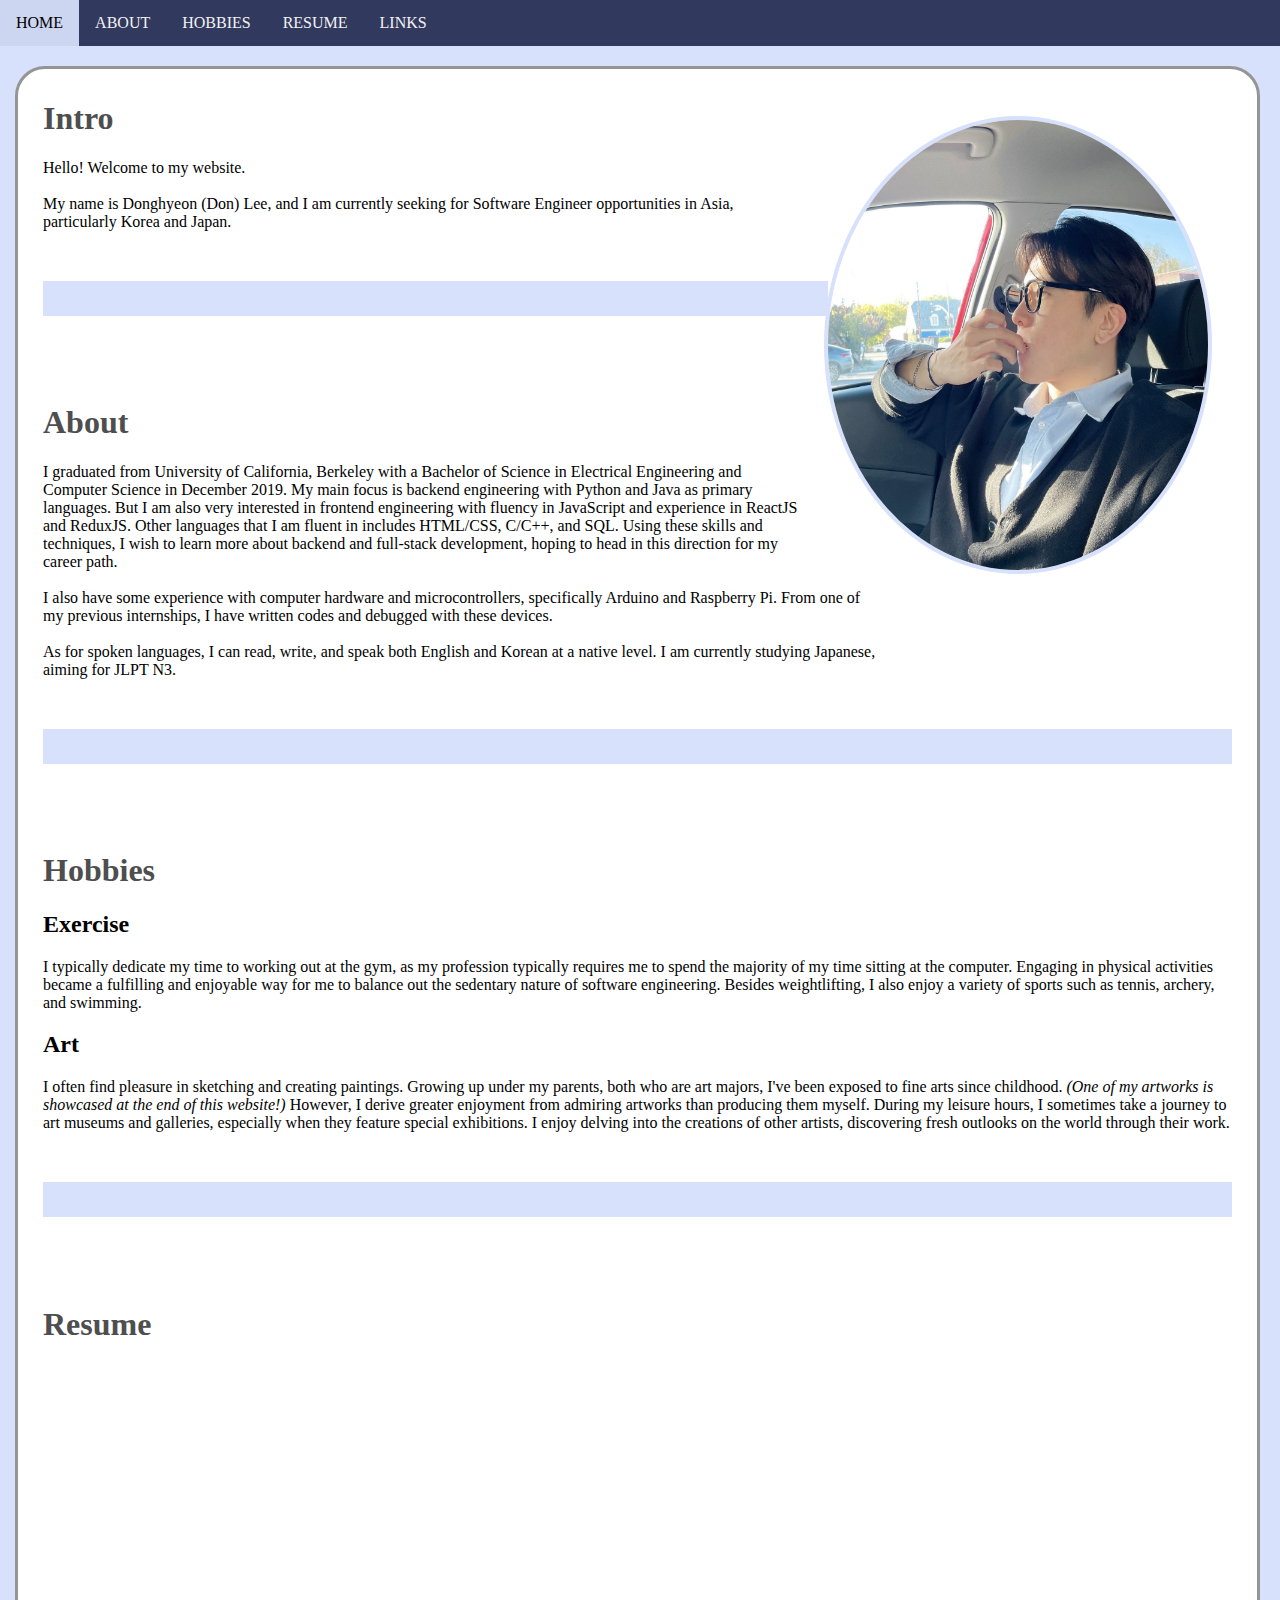
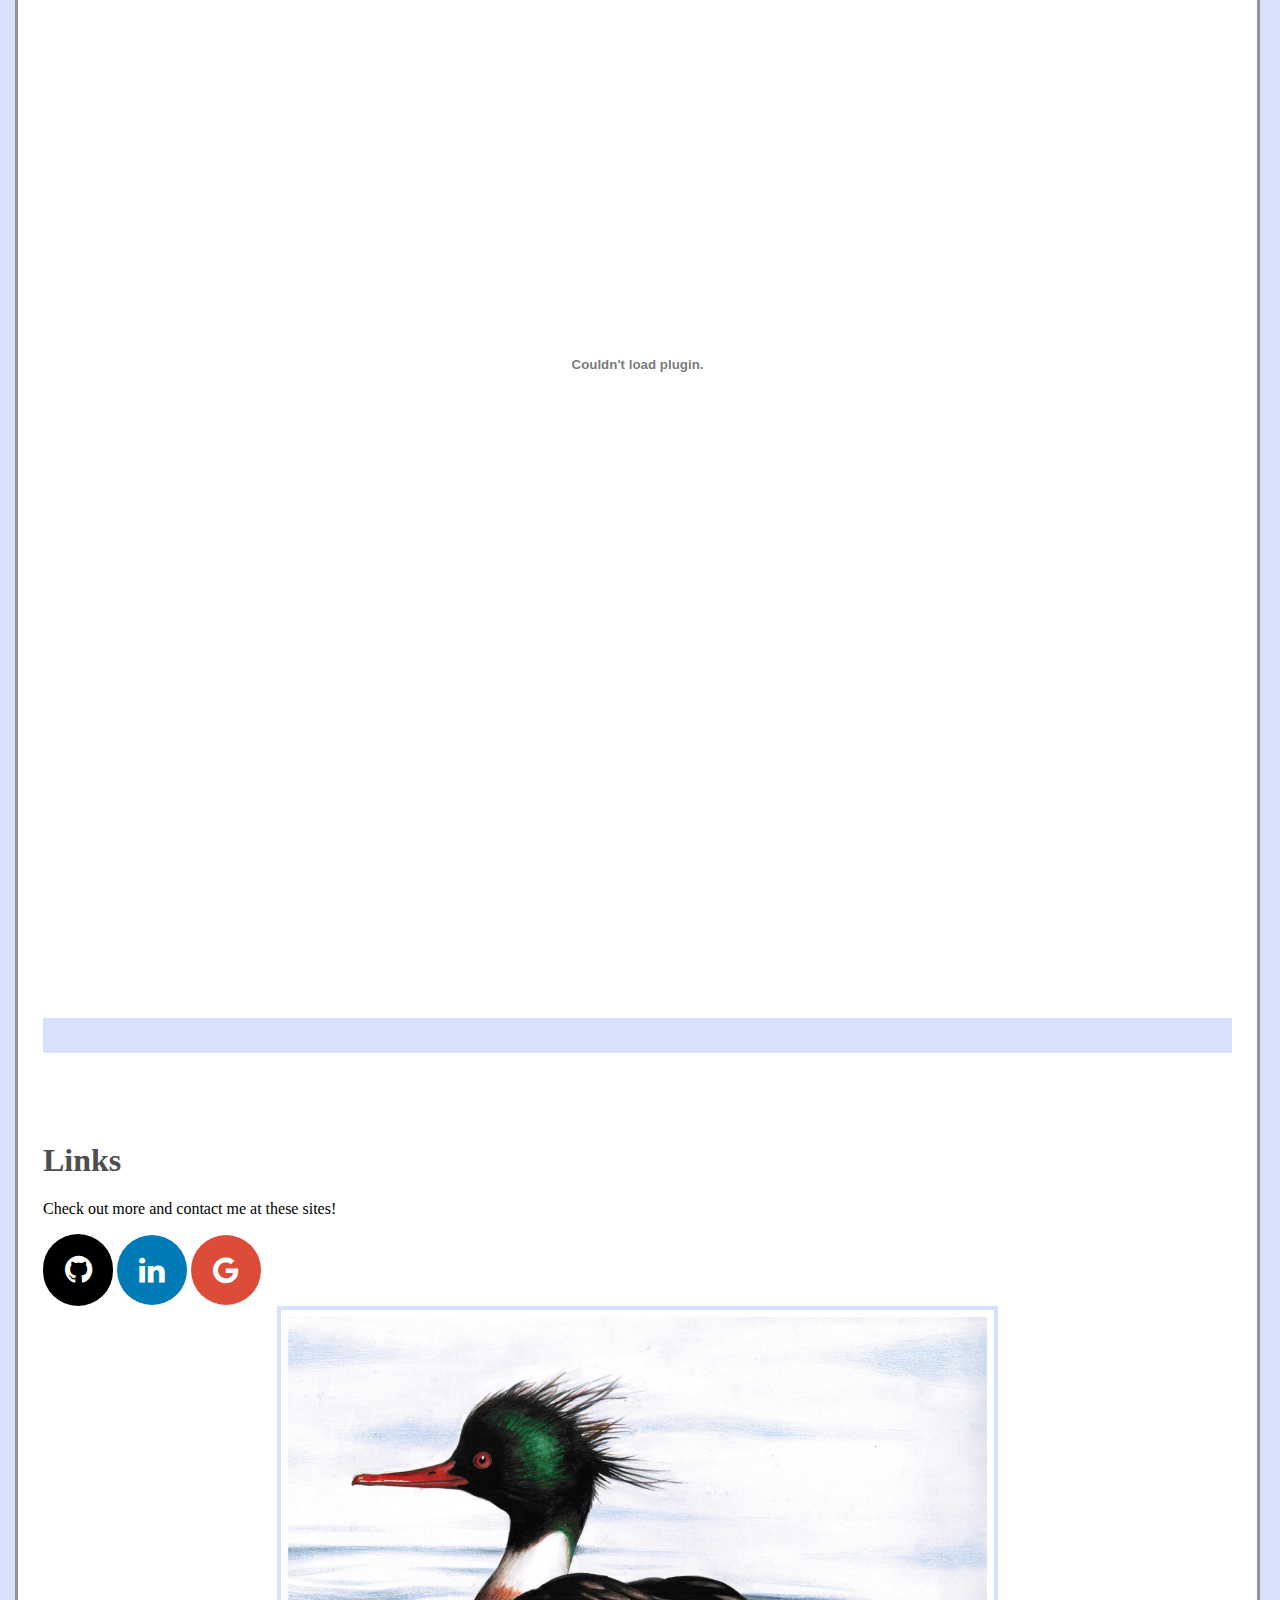
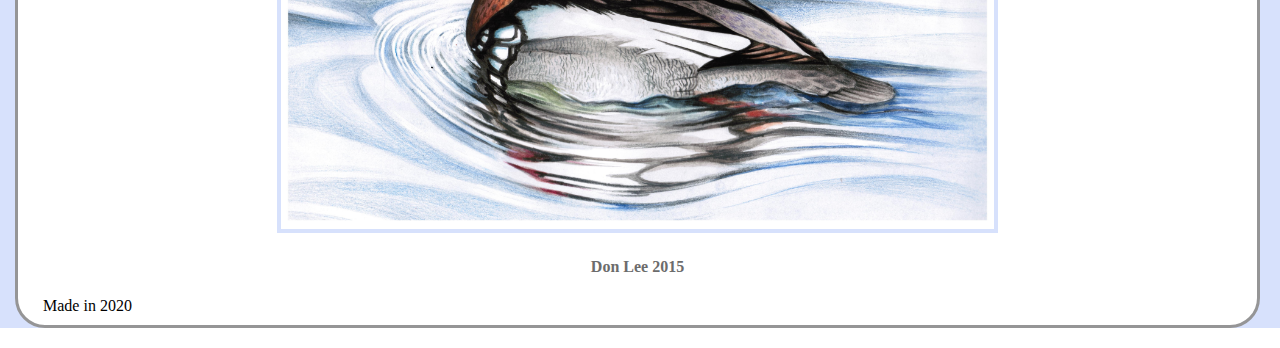
<file: index.html>
<!DOCTYPE html>

<html>
    <head>
        <title>Don Lee's Website</title>
        <link rel="stylesheet" href="https://cdnjs.cloudflare.com/ajax/libs/font-awesome/4.7.0/css/font-awesome.min.css">
        <link rel="stylesheet" href="style.css">
        <script type="text/javascript">
            $(function(){
                var current = location.pathname.split('#')[1];
                $('#navbar a').each(function(){
                    var $this = $(this);
                    if($this.attr('href').indexOf(current) !== -1){
                        $this.addClass('active');
                    }
                })
            })
        </script>
    </head>
    <body>
        <div class="container">
            <div id="nav" class="navbar">
                <a href="#top">Home</a>
            	<a href="#about">About</a>
                <!-- <a href="#projects">Projects</a> -->
                <a href="#hobbies">Hobbies</a>
                <a href="#resume">Resume</a>
            	<a href="#contact">Links</a>
            </div>
            <div class="main">
                <div id="intro">
                    <h1>Intro</h1>
                    <div>
                        <img class="profile" src='files/prof.jpeg' width="380" height="450">
                        <p>
                            Hello! Welcome to my website.
                            <br/>
                            <br/>
                            My name is Donghyeon (Don) Lee, and I am currently seeking for Software Engineer opportunities in Asia, particularly Korea and Japan.
                        </p>
                    </div>
                </div>
                <div id="color-strip" style="width: 66%;"></div>
                <div id="about">
                    <h1>About</h1>
                    <p>
                        I graduated from University of California, Berkeley with a Bachelor of Science in Electrical Engineering and Computer Science in December 2019. My main focus is backend engineering with Python and Java as primary languages. But I am also very interested in frontend engineering with fluency in JavaScript and experience in ReactJS and ReduxJS. Other languages that I am fluent in includes HTML/CSS, C/C++, and SQL. Using these skills and techniques, I wish to learn more about backend and full-stack development, hoping to head in this direction for my career path.
                        <br/>
                        <br/>
                        I also have some experience with computer hardware and microcontrollers, specifically Arduino and Raspberry Pi. From one of my previous internships, I have written codes and debugged with these devices.
                        <br/>
                        <br/>
                        As for spoken languages, I can read, write, and speak both English and Korean at a native level. I am currently studying Japanese, aiming for JLPT N3.
                    </p>
                </div>
                <div id="color-strip"></div>
                <div id="hobbies">
                    <h1>Hobbies</h1>
                    <h2>Exercise</h2>
                    <p>
                        I typically dedicate my time to working out at the gym, as my profession typically requires me to spend the majority of my time sitting at the computer. Engaging in physical activities became a fulfilling and enjoyable way for me to balance out the sedentary nature of software engineering. Besides weightlifting, I also enjoy a variety of sports such as tennis, archery, and swimming.
                    </p>
                    <h2>Art</h2>
                    <p>
                        I often find pleasure in sketching and creating paintings. Growing up under my parents, both who are art majors, I've been exposed to fine arts since childhood. <i>(One of my artworks is showcased at the end of this website!)</i> However, I derive greater enjoyment from admiring artworks than producing them myself. During my leisure hours, I sometimes take a journey to art museums and galleries, especially when they feature special exhibitions. I enjoy delving into the creations of other artists, discovering fresh outlooks on the world through their work.
                    </p>
                </div>
                <!-- <div id="projects">
                    <h1>Projects</h1>
                    <h2>Mini Database</h2>
                    <h2>Personal Account Manager</h2>
                </div> -->
                <div id="color-strip"></div>
                <div id="resume">
                    <h1>Resume</h1>
                    <center>
                    <embed id="resume" src="files/resume.pdf" width="1000" height="1200"></embed>
                    </center>
                </div>
                <div id="color-strip"></div>
                <div id="contact">
                    <h1>Links</h1>
                    <p>
                        Check out more and contact me at these sites!
                    </p>
                    <a href="https://www.github.com/donnyhyun" target="_blank" class="fa fa-github"></a>
                    <a href="https://www.linkedin.com/in/donlee22/" target="_blank" class="fa fa-linkedin"></a>
                    <a href="mailto:donnyhyun288@gmail.com" class="fa fa-google"></a>
                </div>
                <div>
                    <center>
                    <img class="duck" src="files/duck_stamp.jpg" width=60%>
                    <h4 style="color: #6c6c6c;">
                        Don Lee 2015
                    </h4>
                    </center>
                </div>
                Made in 2020
            </div>
        </div>
    </body>
</html>
</file>
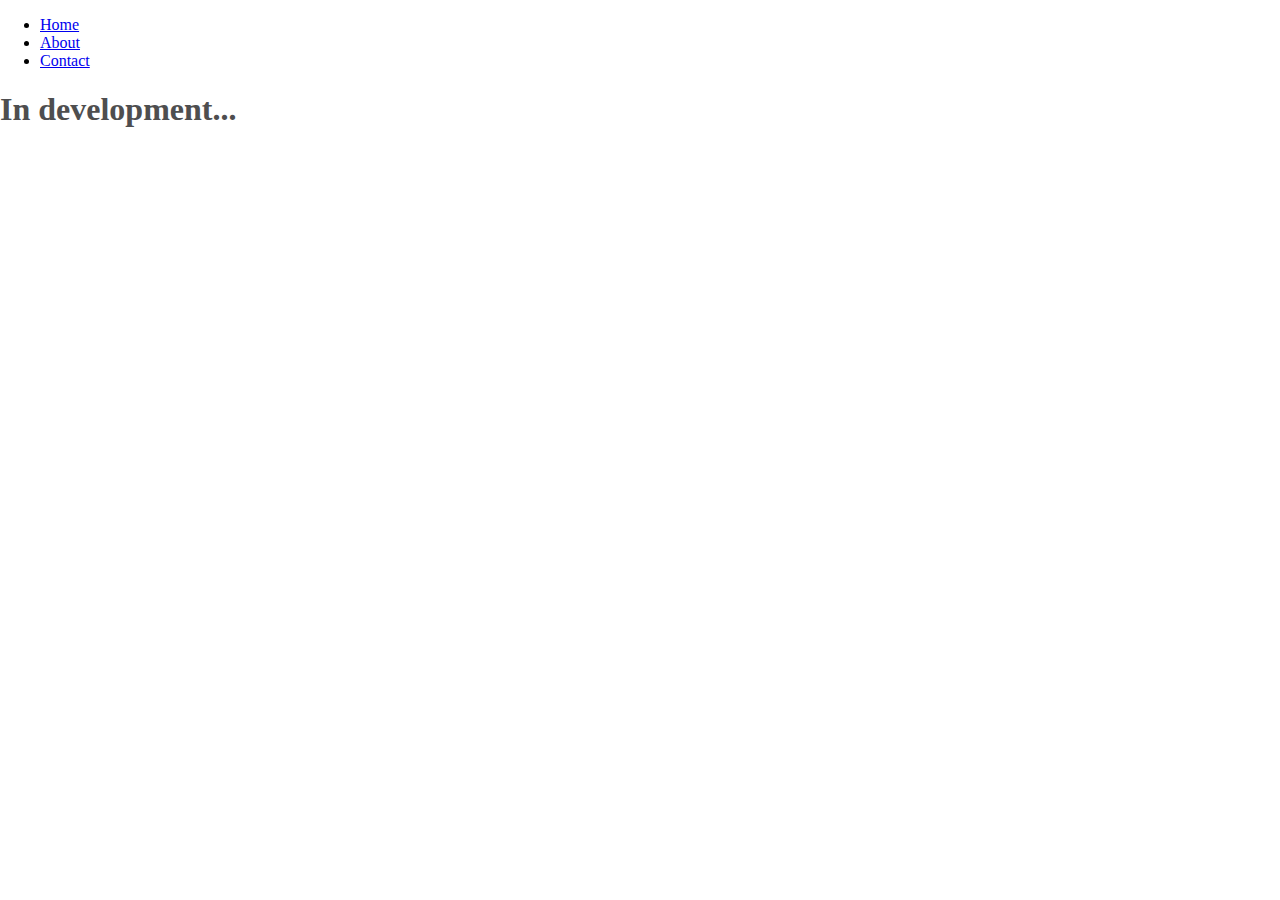
<file: about.html>
<!DOCTYPE html>

<html>
	<head>
		<title>About Page</title>
		<link rel="stylesheet" href="style.css">
	</head>
	<ul>
	  <li><a href="index.html">Home</a></li>
	  <li><a href="about.html">About</a></li>
	  <li><a href="contact.html">Contact</a></li>
	</ul>
	<body>
        <h1>In development...</h1>
    </body>
</html>
</file>
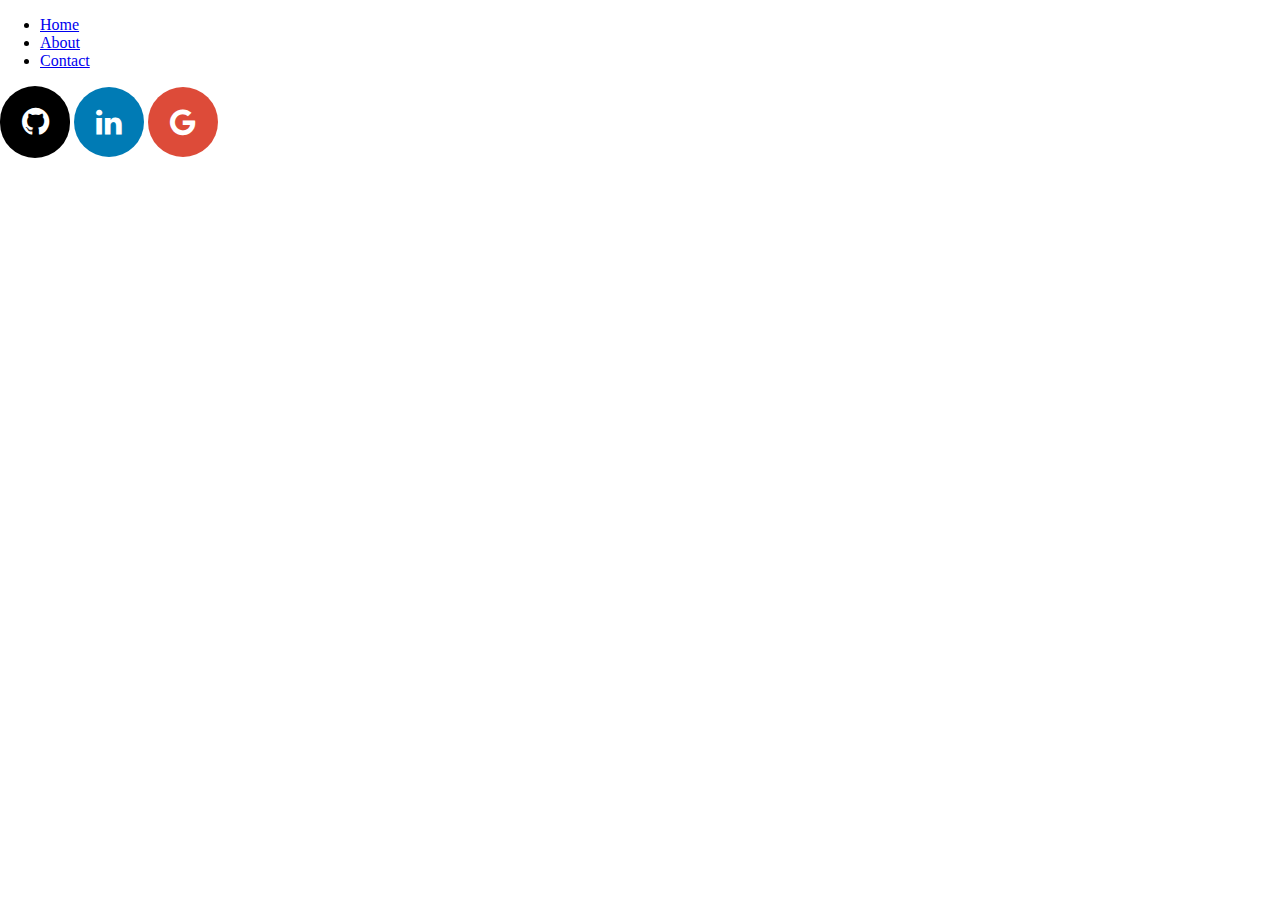
<file: contact.html>
<!DOCTYPE html>

<html>
    <head>
    	<link rel="stylesheet" href="https://cdnjs.cloudflare.com/ajax/libs/font-awesome/4.7.0/css/font-awesome.min.css">
        <title>Contact Page</title>
        <link rel="stylesheet" href="style.css">
    </head>
    <ul>
	  <li><a href="index.html">Home</a></li>
	  <li><a href="about.html">About</a></li>
	  <li><a href="contact.html">Contact</a></li>
	</ul>
    <body>
        <a href=”https://github.com/donnyhyun” class="fa fa-github"></a>
        <a href="https://www.linkedin.com/in/don-lee-58a360103/" class="fa fa-linkedin"></a>
    	<a href="mailto:donnyhyun288@gmail.com" class="fa fa-google"></a>
    </body>
</html>
</file>
<file: style.css>
body {
  margin: 0;
  font-family: verdana;
}

h1 {
  color: #4e4e4f;
}

.profile {
  position: relative;
  margin-top: -43px;
  margin-left: 25px;
  margin-right: 20px;
  opacity: 100%;
  float: right;
  border: 4px solid #d7e1fc;
  border-radius: 50%;
}

.duck {
  border: 4px solid #d7e1fc;
}

.container {
  margin: 0;
  background-color: #d7e1fc;
}

.main {
  background-color: #FFFFFF;
  opacity: 100%;
  margin: 20px 20px 20px 15px;
  padding: 10px 25px 10px 25px;
  border-radius: 30px;
  border: 3px solid #959596;
}

.navbar {
  list-style-type: none;
  position: sticky;
  z-index: 10;
  top: 0;
  width: 100%;
  padding: 0;
  margin: 0;
  overflow: hidden;
  background-color: #32395e;
  opacity: 100%;
}

.navbar a {
  float: left;
  display: block;
  color: #f2f2f2;
  text-align: center;
  padding: 14px 16px;
  text-decoration: none;
  text-transform: uppercase;
}

.navbar a:hover {
  background-color: #cdd6f0;
  color: black;
}

.active {
  background-color: #4CAF50;
}

#intro {
  margin-bottom: 25px;
}

#about {
  padding-top: 32px;
  margin-top: 8px;
  margin-bottom: 25px;
}

#projects {
  padding-top: 32px;
  margin-top: 8px;
  margin-bottom: 25px;
}

#hobbies {
  padding-top: 32px;
  margin-top: 8px;
  margin-bottom: 25px;
}

#resume {
  padding-top: 32px;
  margin-top: 8px;
}

#contact {
  padding-top: 32px;
  margin-top: 8px;
}

#about p {
  width: 70%;
  position: relative;
}

#resume embed {
  padding-top: 0;
  margin-top: 0;
}

#color-strip {
  width: 100%; 
  height: 35px;
  margin: 50px 0 35px 0;
  background-color: #d7e1fc;
}

.fa {
  padding: 20px;
  font-size: 30px;
  width: 30px;
  text-align: center;
  text-decoration: none;
}

.fa:hover {
  opacity: 0.7;
}

.fa-github {
	background-color: black;
	color: white;
  font-size: 32px;
  border-radius: 50px;
}

.fa-linkedin {
	background-color: #007bb5;
	color: white;
  border-radius: 50px;
}

.fa-google {
	background-color: #dd4b39;
	color: white;
  border-radius: 50px;
}
</file>
